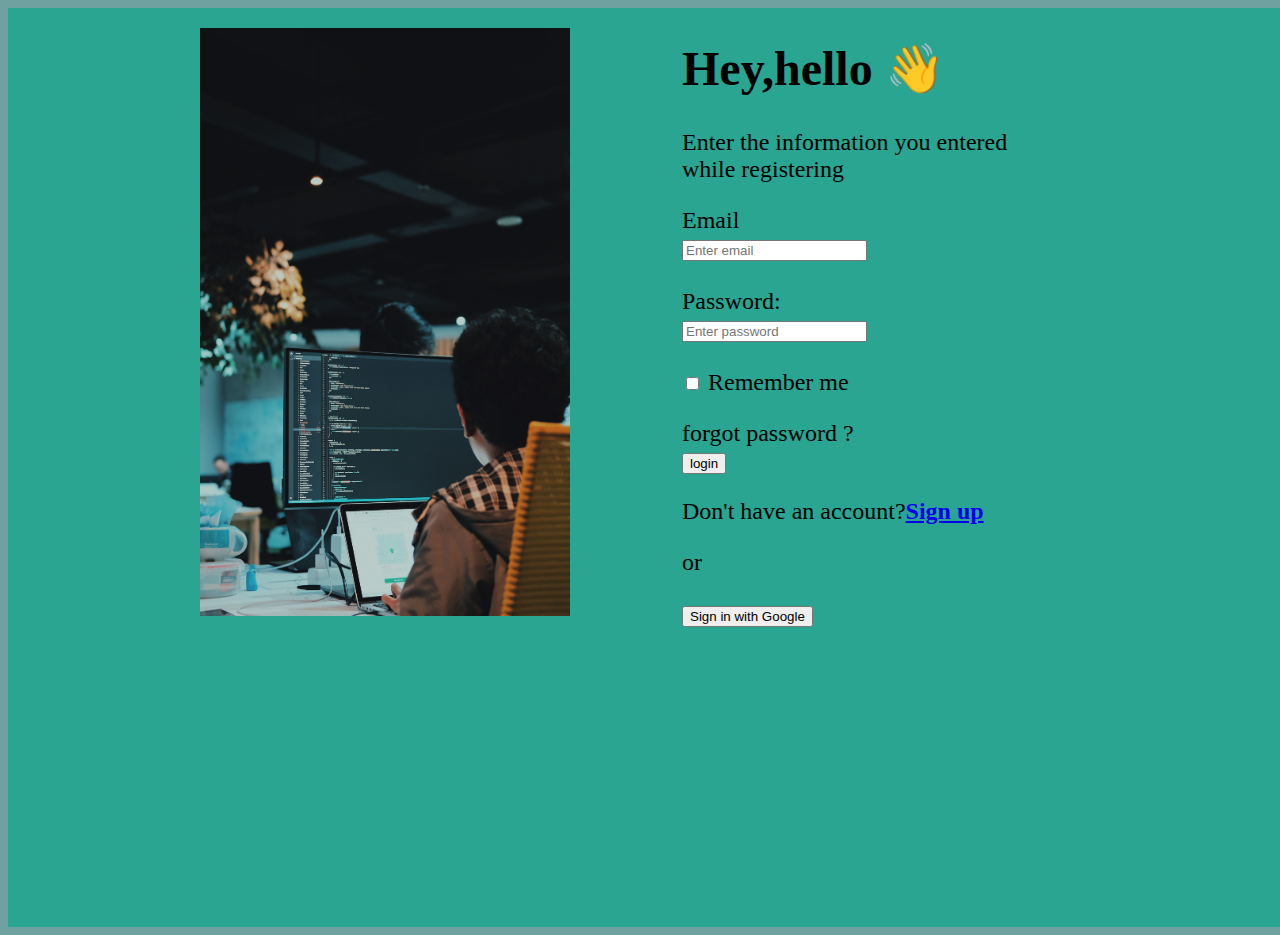
<file: index.html>
<!DOCTYPE html>
<html lang="en">
<head>
    <link rel="stylesheet" href="style.css">
    <meta charset="UTF-8">
    <meta http-equiv="X-UA-Compatible" content="IE=edge">
    <meta name="viewport" content="width=device-width, initial-scale=1.0">
    <title>LOGIN</title>
</head>
<body>
    <section>
        <div class="all">
        <div>
            <img id="side" src="secondimage.jpg" alt="side photo">
        </div>
        <div class="info">
        <form class="information">
             <h1>Hey,hello &#128075</h1>
            <p>Enter the information you entered while registering</p>
            
            <label>Email</label>
            <br>
            <input type="email" placeholder="Enter email"> 
            <br>
            <br>
            <label for="password">Password:</label><br>
            <input type="password" placeholder="Enter password"><br>
            <br>
            <input type="checkbox" name="checkbox">
           <label>Remember me</label><p></p><span>forgot password ?</span>
            <br>
            <button>login</button>
            <br>
            <p>Don't have an account?<a href="sign-up.html" id="highlight">Sign up</a></p>
            <p>or</p>
            <input type="submit" value="Sign in with Google">
        </form>
    </div>
    </div>
   
</section>
            
</body>
</html>
</file>
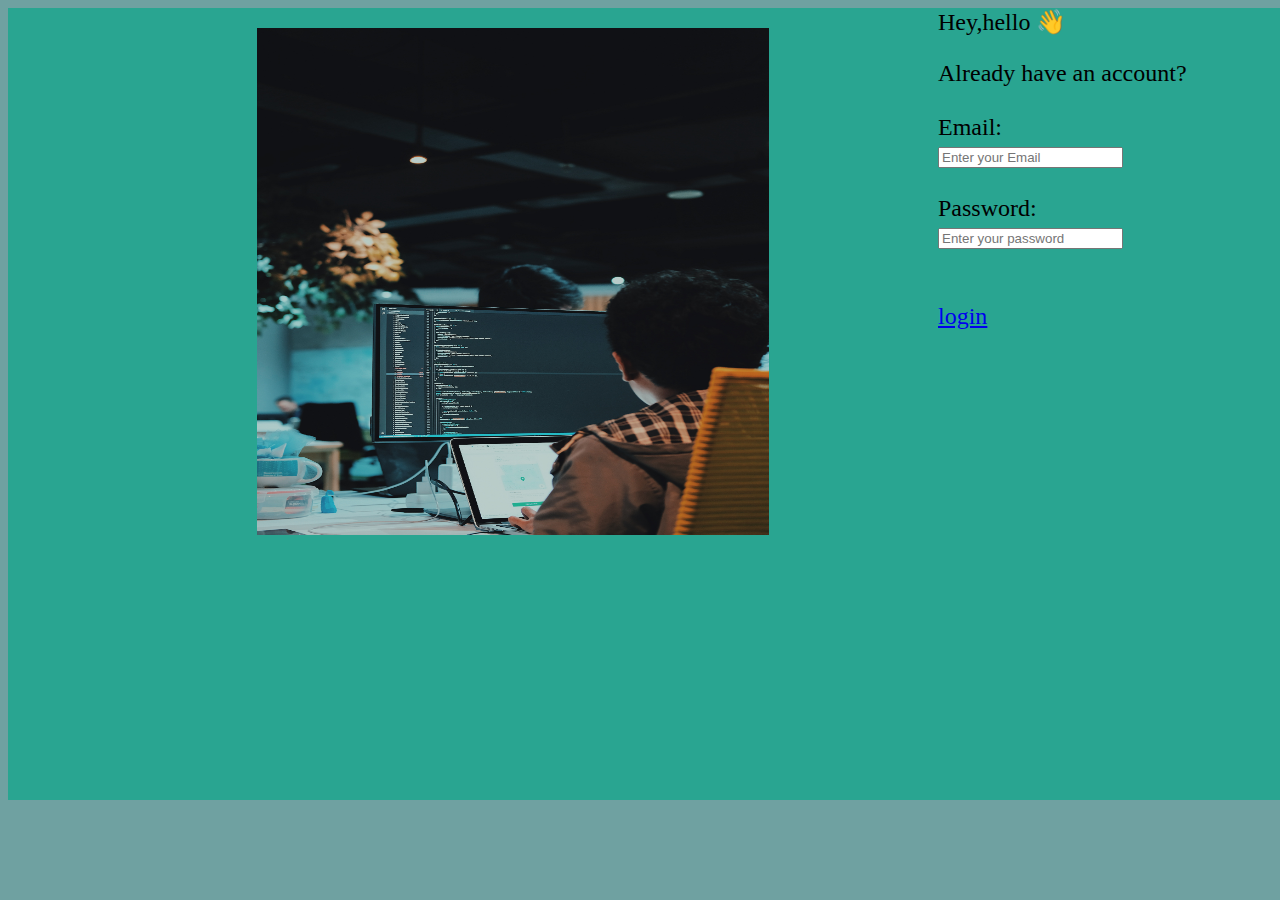
<file: sign-up.html>
<!DOCTYPE html>
<html lang="en">
<head>
    <link rel="stylesheet" href="style.css">
    <meta charset="UTF-8">
    <meta http-equiv="X-UA-Compatible" content="IE=edge">
    <meta name="viewport" content="width=device-width, initial-scale=1.0">
    <title>Document</title>
</head>
<body>
    <section>
        <div class="all">
        <div>
            <img id="side" src="secondimage.jpg" alt="side photo">
        </div>
        <div>
    <form class="information">
       </h1>Hey,hello &#128075</h1>
       <p></p>
        <label>
            Already have an account?<a href="index.html"></a>
        </label>
        <br>
        <br>
        <label for="email">Email:</label><br>
        <input type="email" name="email" placeholder="Enter your Email">
        <br>
        <br>
        <label for="password">Password:</label><br>
        <input type="password" name="password" placeholder="Enter your password"><br>
        <br>
        <br>
        <a href="table.html">login</a>
    
    </form> 
    </div>
    </div>
</section>
</body>
</html>
</file>
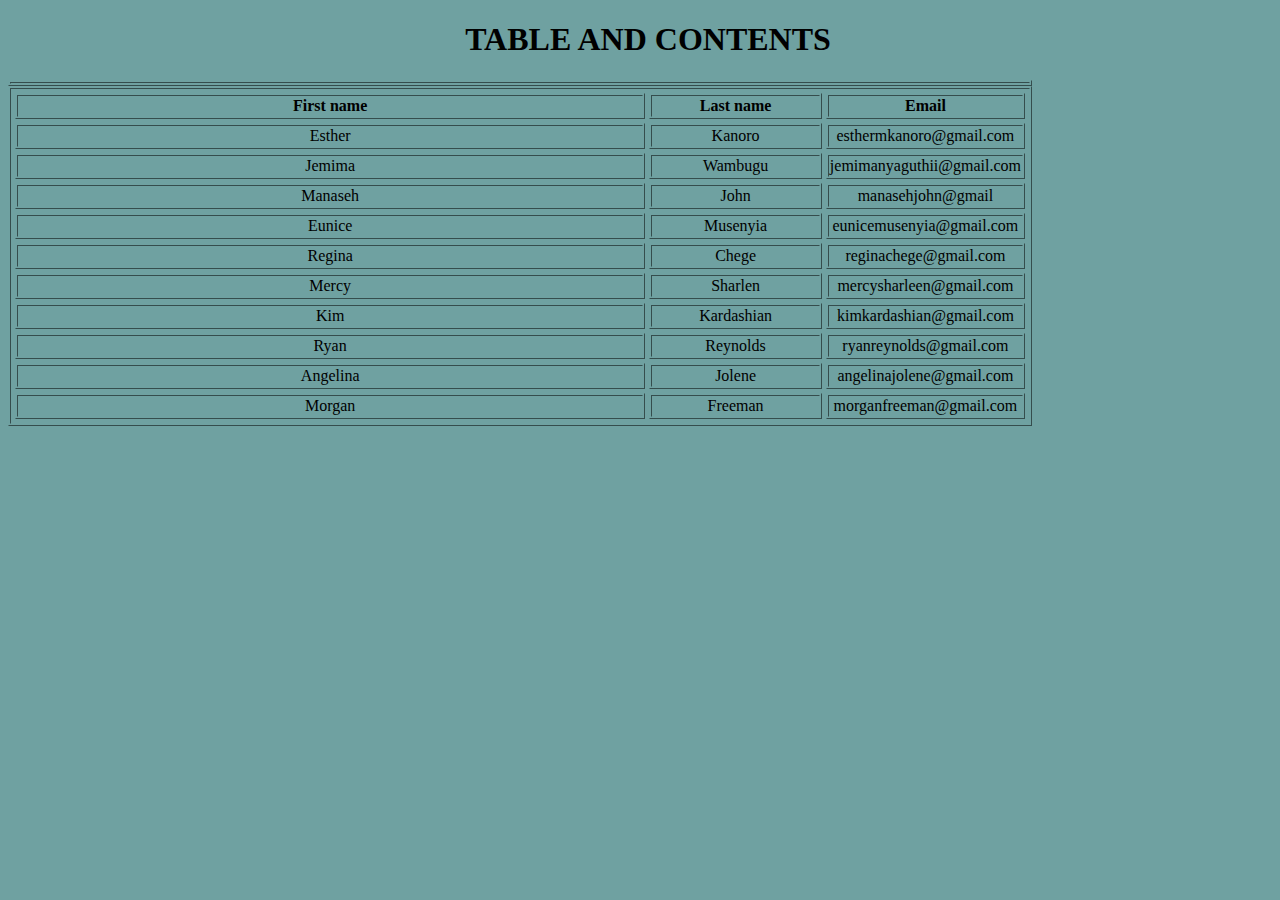
<file: table.html>
<!DOCTYPE html>
<html lang="en">
<head>
    <link rel="stylesheet" href="style.css">
    <meta charset="UTF-8">
    <meta http-equiv="X-UA-Compatible" content="IE=edge">
    <meta name="viewport" content="width=device-width, initial-scale=1.0">
    <title>Tables</title>
</head>
<body>
    <h1>TABLE AND CONTENTS</h1>
    <table>
        <table class="Resident Table">
        <tr>
            <th>First name</th>
            <th>Last name</th>
            <th>Email</th>
        </tr>    
        <tr>
            <td>Esther</td>
            <td>Kanoro</td>
            <td>esthermkanoro@gmail.com</td>
        </tr>
        <tr>
            <td>Jemima </td>
            <td>Wambugu</td>
            <td>jemimanyaguthii@gmail.com</td>
        </tr>
        <tr>
            <td>Manaseh</td>
            <td>John</td>
            <td>manasehjohn@gmail</td>
        </tr>

        <tr>
            <td>Eunice</td>
            <td>Musenyia</td>
            <td>eunicemusenyia@gmail.com</td>
        </tr>

        <tr>
            <td>Regina</td>
            <td>Chege</td>
            <td>reginachege@gmail.com</td>
        </tr>

        <tr>
            <td>Mercy</td>
            <td>Sharlen</td>
            <td>mercysharleen@gmail.com</td>
        </tr>

            
        <tr>
            <td>Kim</td>
            <td>Kardashian</td>
            <td>kimkardashian@gmail.com</td>
        </tr>

        <tr>
            <td>Ryan</td>
            <td>Reynolds</td>
            <td>ryanreynolds@gmail.com</td>
        </tr>

        <tr>
            <td>Angelina</td>
            <td>Jolene</td>
            <td>angelinajolene@gmail.com</td>
        </tr>

        <tr>
            <td>Morgan</td>
            <td>Freeman</td>
            <td>morganfreeman@gmail.com</td>
        </tr>
            
            
        
    </table>
    
</body>
</html>
</file>
<file: style.css>
body{
    text-align: center;
    width: 100%;
} 
#highlight{font-weight: bold;
}
.information{ 
    margin-bottom: 100%;
   font-size: x-large;
   text-align: left;
   margin-left: -50px;
   width: 350px;
   size: 40;
}
.info{
    margin-right: 20%;
}
#side{
    width: 55%;
    height: 64%;
    border: rgba(32, 165, 143, 0.884);
    padding-left: 80px;
    padding-top: 20px;
    gap: 60px;
}
.all{background-color: rgba(32, 165, 143, 0.884);
    border-image-width: 100%;
    
    display: flex;
    gap: 50px;
}
table,tr,th,td{
    border-style: ridge;border-spacing: 4px;width: 80%; border-color: rgb(111, 161, 161);
}
body{ background-color: rgb(111, 161, 161);
}
</file>
